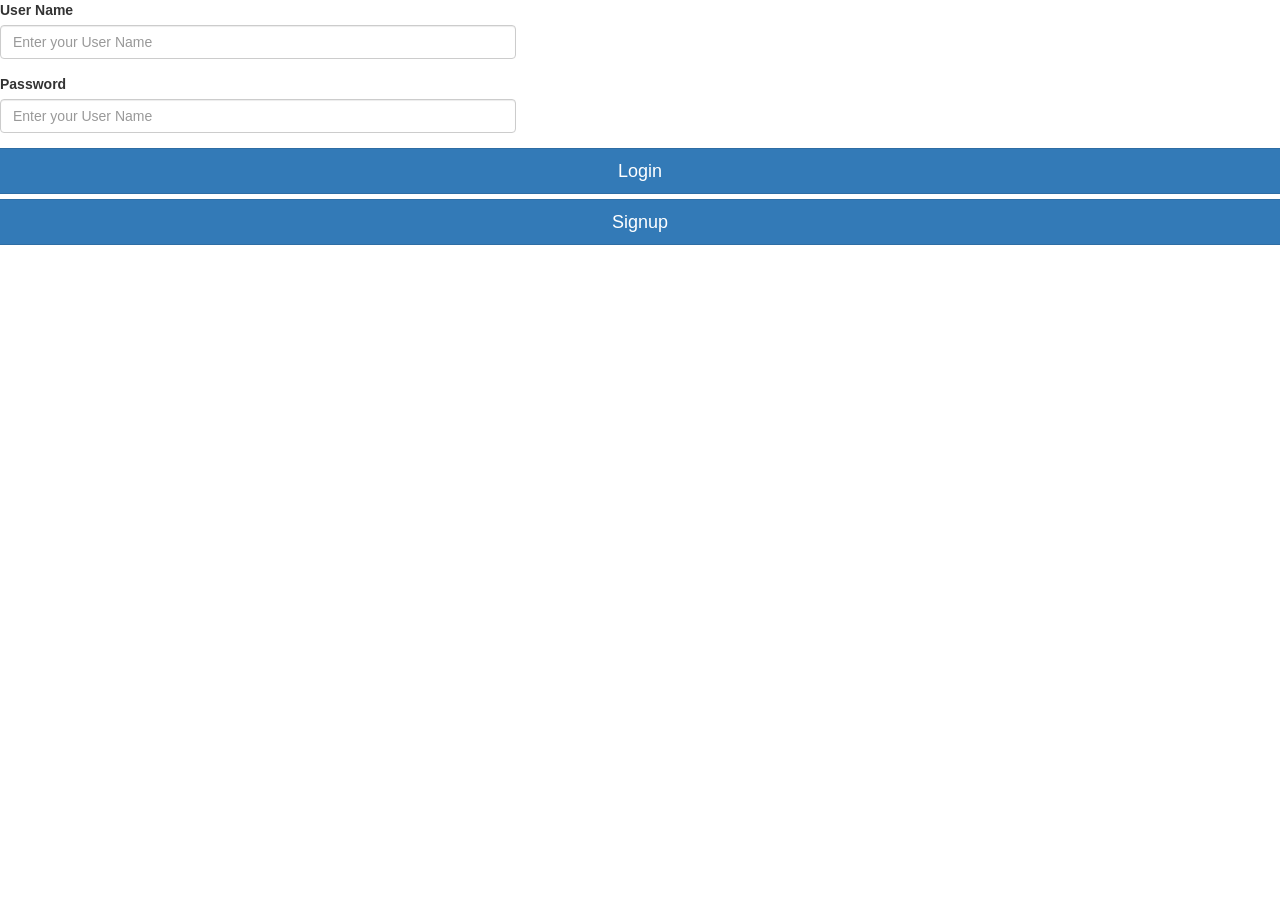
<file: src/main/resources/index.html>
<!DOCTYPE html>
<html lang="en">
<head>
    <meta charset="UTF-8">
    <link rel="stylesheet" href="https://maxcdn.bootstrapcdn.com/bootstrap/3.4.1/css/bootstrap.min.css">
    <title>Title</title>
</head>
<body>

  <form>
    <div class = "row">
      <div class="form-group col-sm-5">
        <label>User Name</label>
        <input id="userName" class="form-control" placeholder="Enter your User Name">
      </div>
    </div>

    <div class = "row">
      <div class="form-group col-sm-5">
        <label>Password</label>
        <input type="password" class="form-control" placeholder="Enter your User Name">
      </div>
    </div>
  </form>

  <div class="row">
    <input class="btn btn-primary btn-lg btn-block" type="submit" value="Login" id="loginButton">
    <input class="btn btn-primary btn-lg btn-block" type="submit" value="Signup" id="signupButton">
  </div>
</body>

<footer>
  <div th:insert="'footer'"></div>
</footer>
</html>
</file>
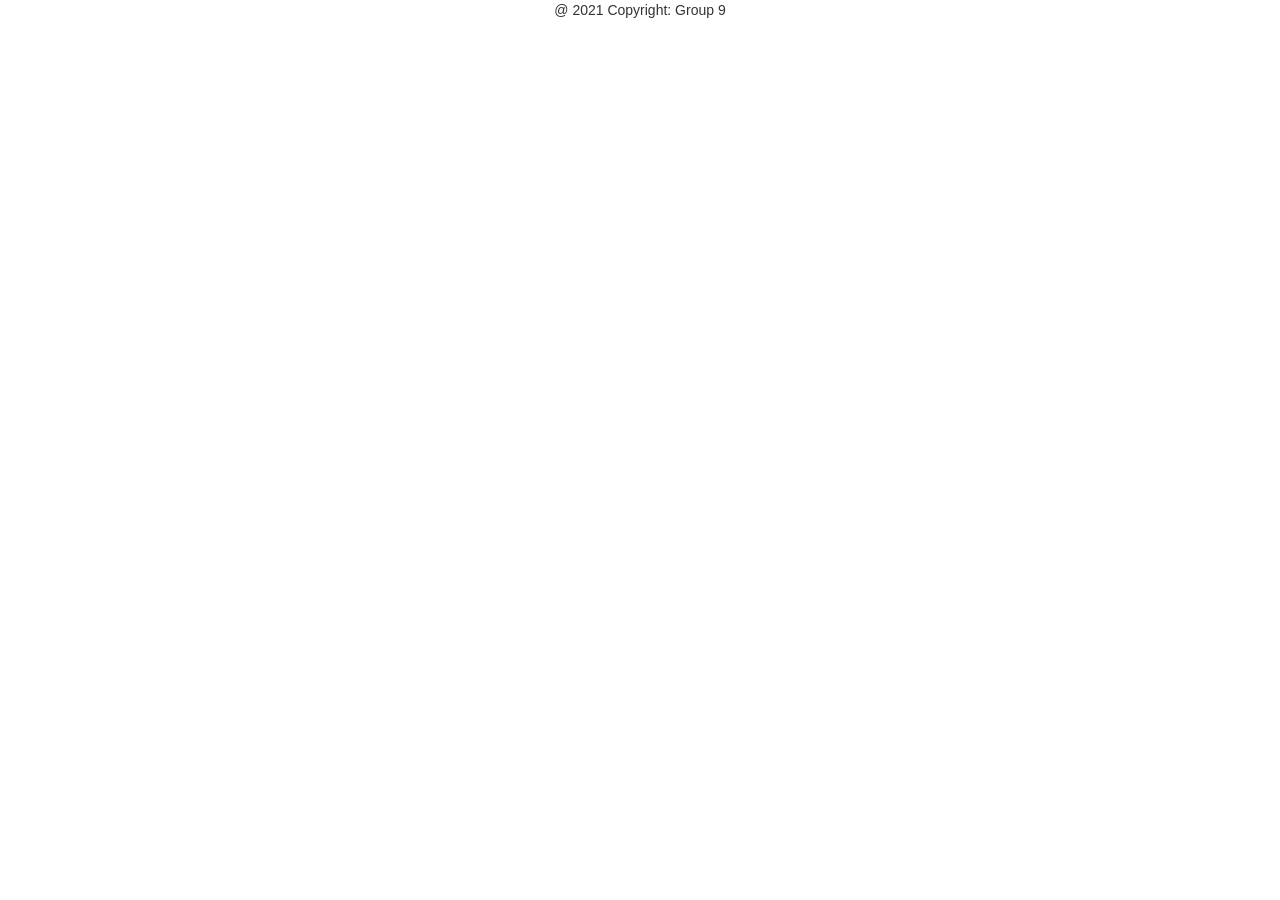
<file: src/main/resources/footer.html>
<!DOCTYPE html>
<html lang="en">
<head>
    <meta charset="UTF-8">
  <link rel="stylesheet" href="https://maxcdn.bootstrapcdn.com/bootstrap/3.4.1/css/bootstrap.min.css">
    <title>Title</title>
</head>
<body>
  <div class="text-center">
    <p>@ 2021 Copyright: Group 9</p>
  </div>
</body>
</html>
</file>
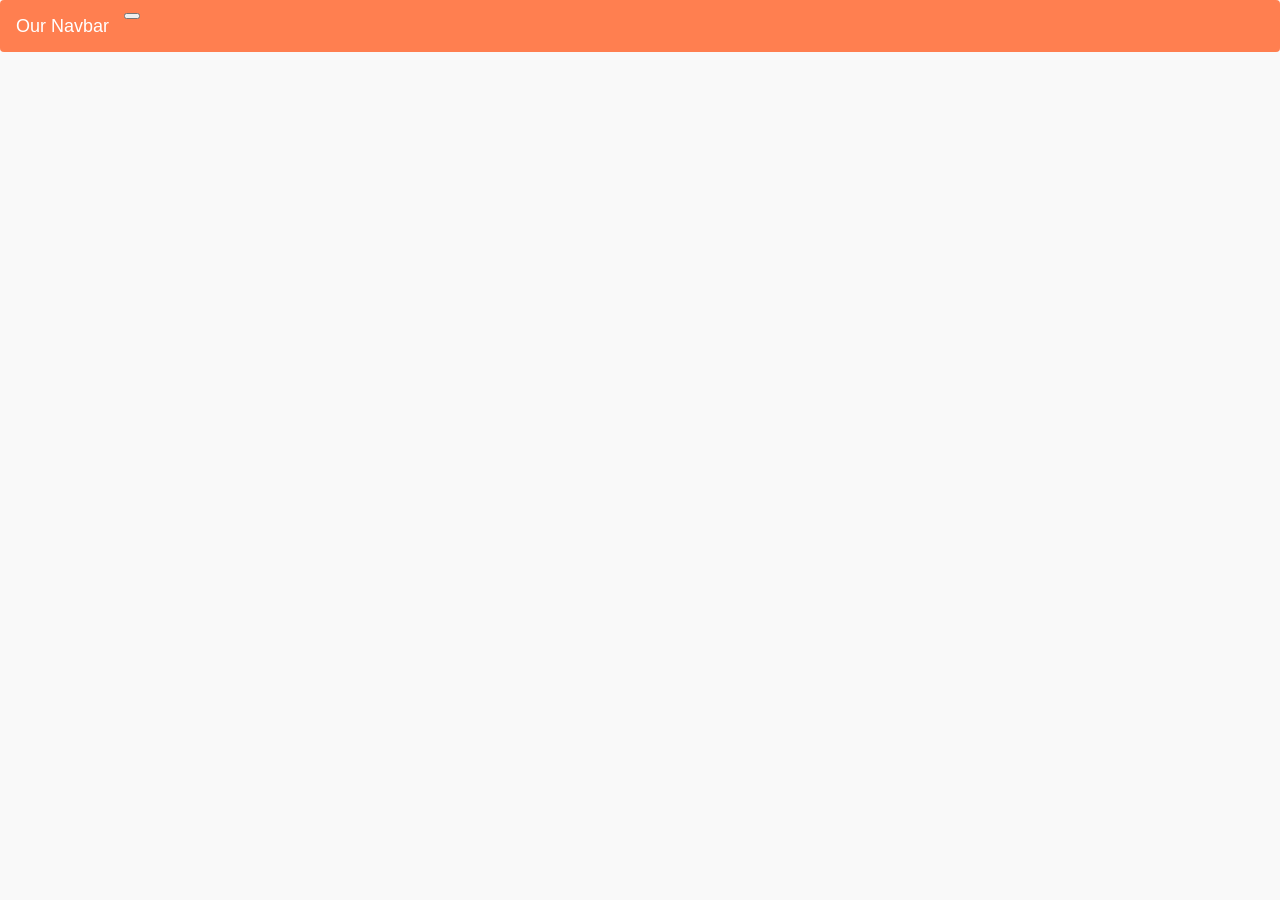
<file: src/main/resources/templates/navigationbar.html>
<!DOCTYPE html>
<html lang="en">
<head>
    <meta charset="UTF-8">
  <link rel="stylesheet" href="https://maxcdn.bootstrapcdn.com/bootstrap/3.4.1/css/bootstrap.min.css">
  <link rel="stylesheet" type="text/css" href="../css/menuStyles.css">
    <title>Title</title>
</head>
<script src="https://code.jquery.com/jquery-3.5.0.js"></script>
<script src="https://cdn.jsdelivr.net/npm/bootstrap@5.0.1/dist/js/bootstrap.bundle.min.js" integrity="sha384-gtEjrD/SeCtmISkJkNUaaKMoLD0//ElJ19smozuHV6z3Iehds+3Ulb9Bn9Plx0x4" crossorigin="anonymous"></script>

<body>
  <nav class="navbar navbar-expand-sm">

    <!--This is the navbar "title" -->
    <a class="navbar-brand">Our Navbar</a>

    <!--This is the button to toggle opening and closing the navbar-->
    <button class="navbar-toggler" type="button" data-toggle="collapse" data-target="#navbarContent" aria-controls="navbarContent" aria-expanded="false">
      <span class="navbar-toggler-icon"></span>
    </button>

    <!--This is the button to toggle opening and closing the navbar-->
    <div class="collapse navbar-collapse" id="navbarContent">
      <div class="navbar-nav">
        <div class="nav-item" id="footer" th:insert="'footer'">...</div>
      </div>
    </div>
  </nav>
</body>


<script>
  //Not(!) a good way to check whether the user is using a mobile browser
  if(/iPhone|iPad|iPod|Android/i.test(navigator.userAgent)) {
    $('#footer').fadeIn(0); // Put Copyright note in Navbar if user uses mobile device
  } else {
    $('#footer').fadeOut(0); // Otherwise, fade it out
  }
</script>

<script src="https://code.jquery.com/jquery-3.3.1.slim.min.js" integrity="sha384-q8i/X+965DzO0rT7abK41JStQIAqVgRVzpbzo5smXKp4YfRvH+8abtTE1Pi6jizo" crossorigin="anonymous"></script>
<script src="https://cdnjs.cloudflare.com/ajax/libs/popper.js/1.14.7/umd/popper.min.js" integrity="sha384-UO2eT0CpHqdSJQ6hJty5KVphtPhzWj9WO1clHTMGa3JDZwrnQq4sF86dIHNDz0W1" crossorigin="anonymous"></script>
<script src="https://stackpath.bootstrapcdn.com/bootstrap/4.3.1/js/bootstrap.min.js" integrity="sha384-JjSmVgyd0p3pXB1rRibZUAYoIIy6OrQ6VrjIEaFf/nJGzIxFDsf4x0xIM+B07jRM" crossorigin="anonymous"></script>

</html>
</file>
<file: src/main/resources/css/menuStyles.css>
body{
    padding: 0;
    margin: 0;
    background: #f9f9f9;
}

/*--Navigation--*/
.navbar {
    background:coral;
}
.nav-link,
.navbar-brand {
    color: white;
    cursor: pointer;
}
.nav-link {
    margin-right: 1em !important;
}
.nav-link:hover,
.navbar-brand:hover {
    color: white;
    text-decoration: underline;
}
.navbar-collapse {
    justify-content: flex-end;
}
</file>
